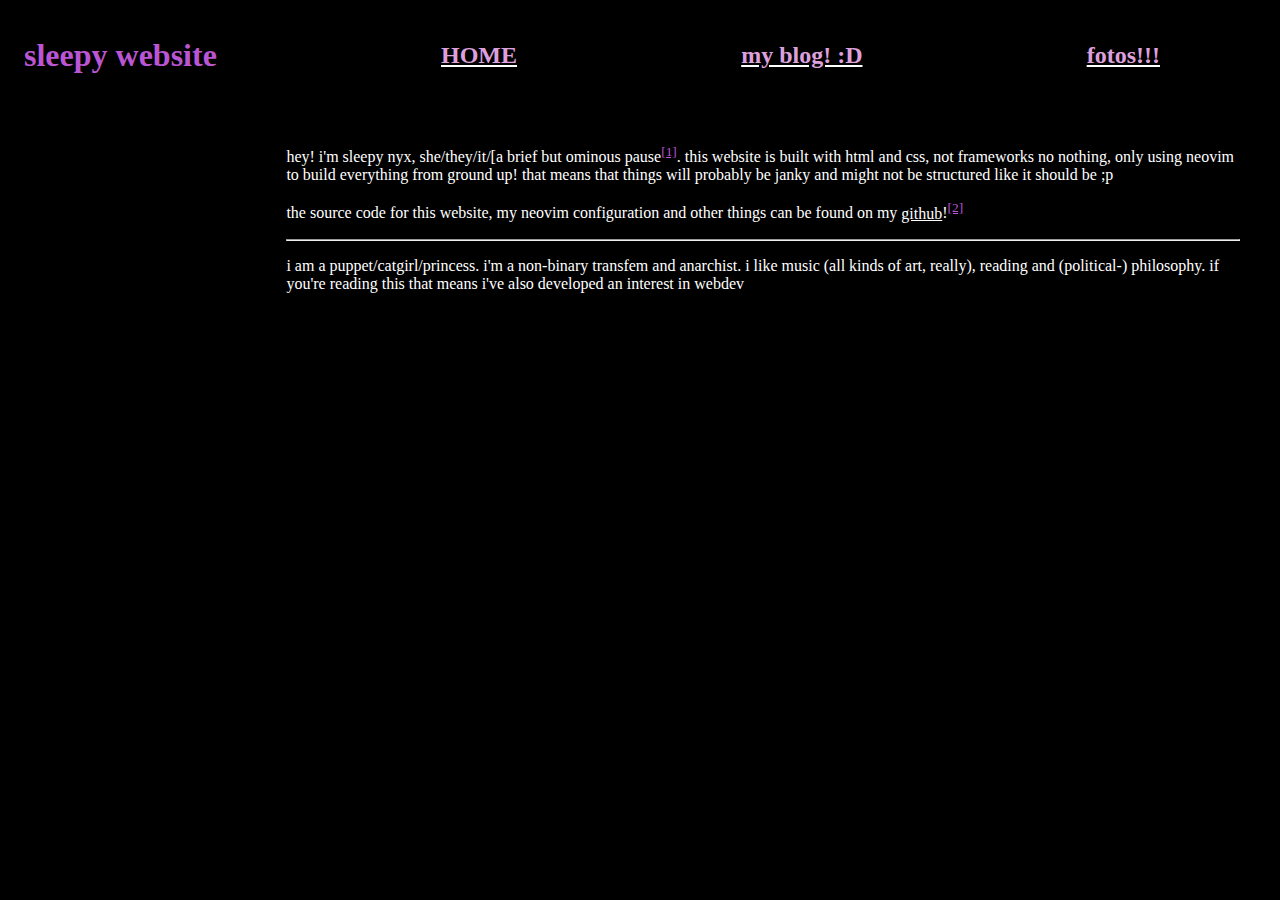
<file: index.html>
<html lang="en_US">

<head>
  <link rel="stylesheet" href="/style.css">
  <title>sleepy home</title>
  <meta charset="UTF-8">
  <meta name="viewport" content="width=device-width, initial-scale=1">
</head>

<body>
  <nav>
    <div>
      <h1>sleepy website</h1>
    </div>
    <div>
      <a href='/'>
        <h2>HOME</h2>
      </a>
    </div>
    <div>
      <a href='/blog/'>
        <h2>my blog! :D</h2>
      </a>
    </div>
    <div>
      <a href='/foto/'>
        <h2>fotos!!!</h2>
      </a>
    </div>
  </nav>

  <main>
    <aside>
    </aside>
    <article>
      <p>hey! i'm sleepy nyx, she/they/it/[a brief but ominous pause<sup class="note"
          title="i am not kidding, please just use a quick moment of silence or a series of spaces to refer to me">[1]</sup>.
        this website is built with html and css, not frameworks no nothing, only using neovim to build everything from
        ground up! that means that things will probably be janky and might not be structured like it should be ;p</p>
      <p>the source code for this website, my neovim configuration and other things can be found on my <a
          href="https://github.com/sleepy-nyx" target="_blank" rel="noopener noreferrer">github</a>!<sup class="note"
          title="hopefully i'll host my own remote git some day">[2]</sup></p>
      <hr>
      <p>i am a puppet/catgirl/princess. i'm a non-binary transfem and anarchist. i like music (all kinds of art,
        really), reading and (political-) philosophy. if you're reading this that means i've also developed an interest
        in webdev</p>
    </article>
  </main>
</body>

</html>
</file>
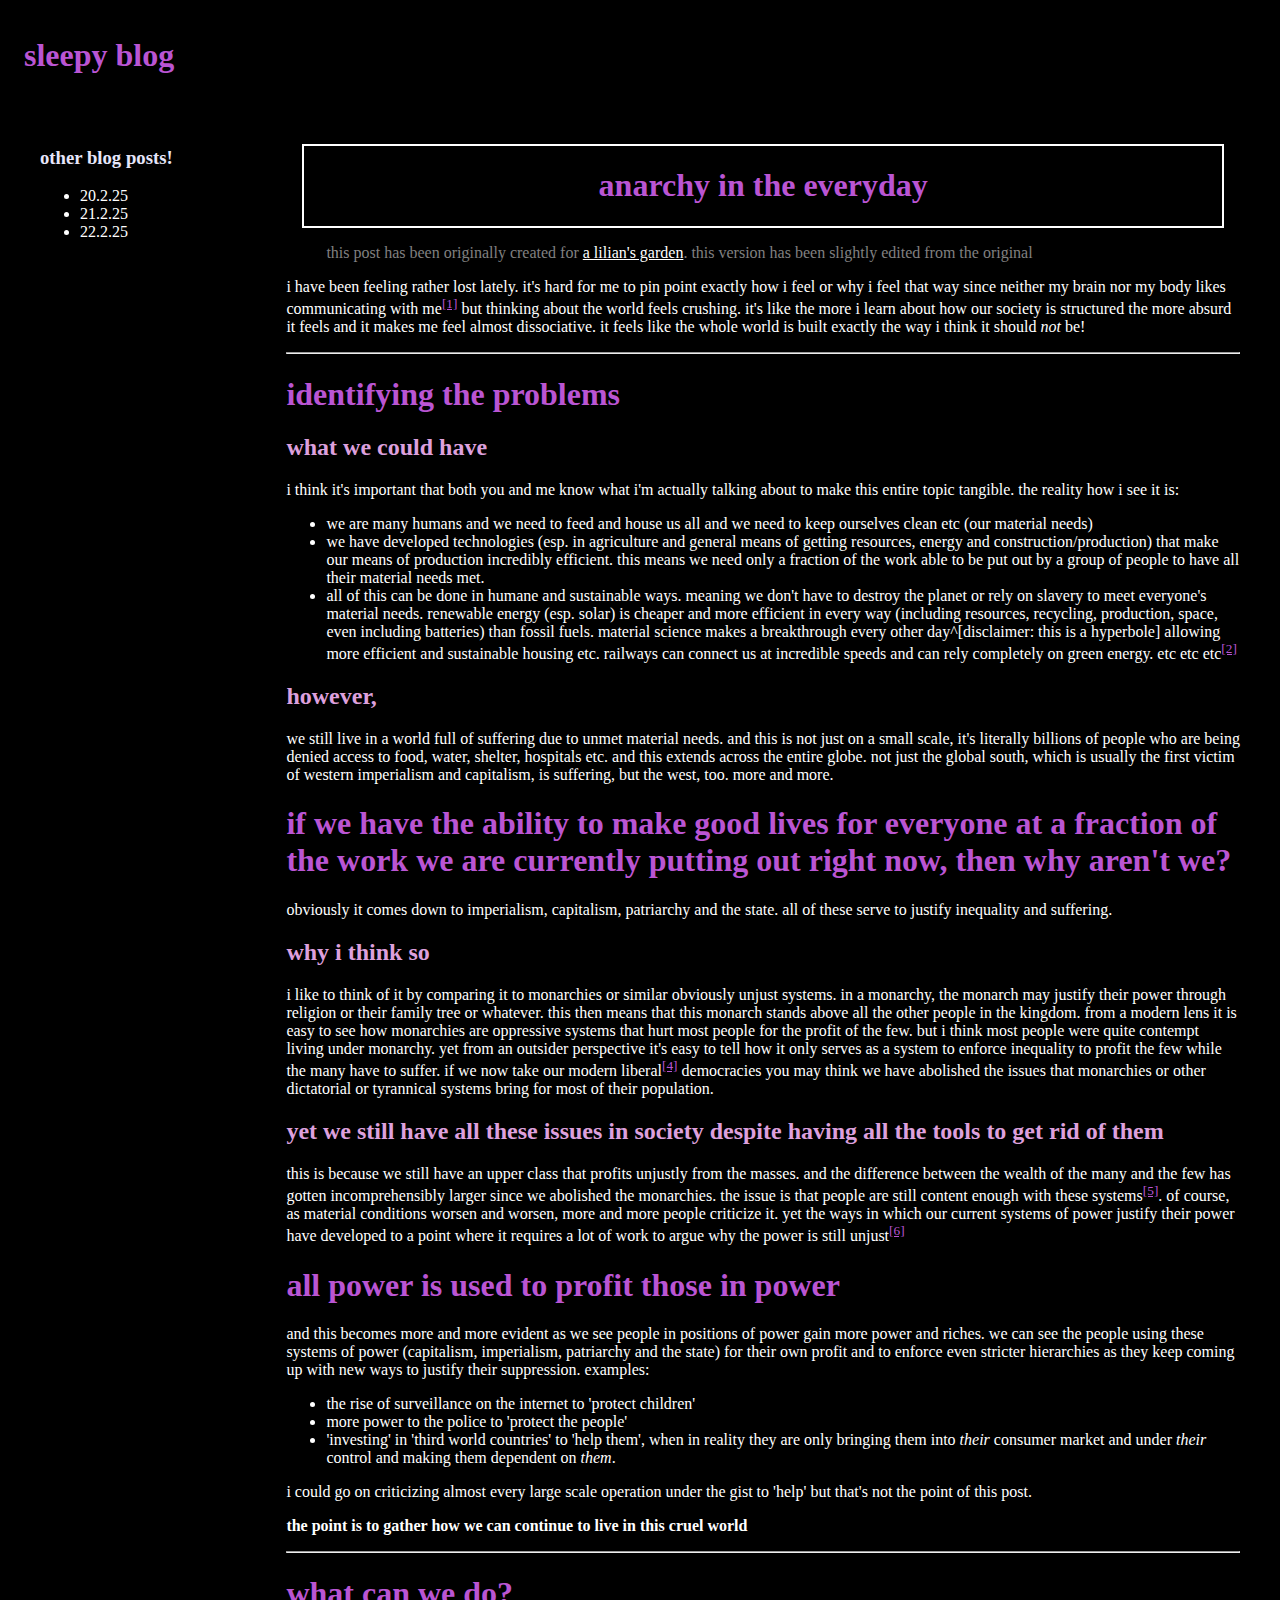
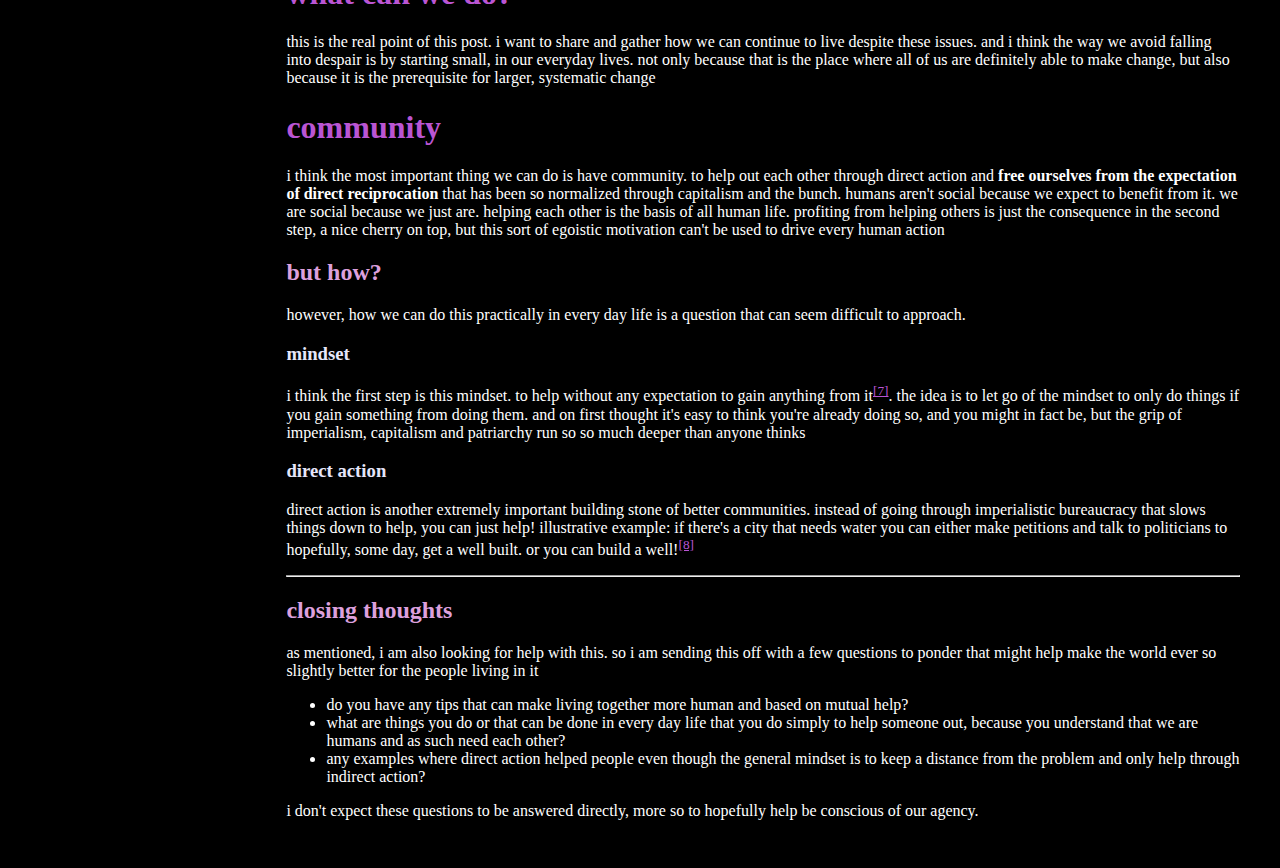
<file: blog/index.html>
<html lang="en-US">

<head>
  <link rel="stylesheet" href="../style.css">
  <title>blog</title>
  <meta charset="UTF-8">
  <meta name="viewport" content="width=device-width, initial-scale=1">
</head>

<body>
  <nav>
    <h1>sleepy blog</h1>
  </nav>

  <main>
    <aside>
      <h3>other blog posts!</h3>
      <ul>
        <li>20.2.25</li>
        <li>21.2.25</li>
        <li>22.2.25</li>
      </ul>
    </aside>

    <article>
      <header>
        <h1>anarchy in the everyday</h1>
      </header>

      <blockquote class="disclaimer">
        <p>
          this post has been originally created for <a href="https://a-lilian-garden.discourse.group" target="_blank"
            rel="noopener noreferrer">a lilian's garden</a>. this version has been slightly edited from the original
        </p>
      </blockquote>

      <p>i have been feeling rather lost lately. it's hard for me to pin point exactly how i feel or why i feel that
        way since neither my brain nor my body likes communicating with me<sup class="note" title="or i am very bad
          at understanding them">[1]</sup> but thinking about the world feels crushing. it's like the more i learn
        about how our society is structured the more absurd it feels and it makes me feel almost dissociative. it feels
        like the whole world is built exactly the way i think it should <em>not</em> be!</p>

      <hr>

      <h1 id="identifying-the-problems">identifying the problems</h1>
      <h2 id="what-we-could-have">what we could have</h2>
      <p>i think it's important that both you and me know what i'm actually talking about to make this entire
        topic tangible. the reality how i see it is: </p>
      <ul>
        <li>we are many humans and we need to feed and house us all and we need to keep ourselves clean etc (our
          material needs)</li>
        <li>we have developed technologies (esp. in agriculture and general means of getting resources, energy and
          construction/production) that make our means of production incredibly efficient. this means we need only a
          fraction of the work able to be put out by a group of people to have all their material needs met.</li>
        <li>all of this can be done in humane and sustainable ways. meaning we don't have to destroy the planet or
          rely on slavery to meet everyone's material needs. renewable energy (esp. solar) is cheaper and more
          efficient in every way (including resources, recycling, production, space, even including batteries) than
          fossil fuels. material science makes a breakthrough every other day^[disclaimer: this is a hyperbole] allowing
          more efficient and sustainable housing etc. railways can connect us at incredible speeds and can rely
          completely on green energy. etc etc etc<sup class="note"
            title="no i do not have any sources for this atm but that would indeed be a topic worth looking for scientific research">[2]</sup>
        </li>
      </ul>
      <h2 id="however-">however,</h2>
      <p>we still live in a world full of suffering due to unmet material needs. and this is not just on a small scale,
        it's literally billions of people who are being denied access to food, water, shelter, hospitals etc. and
        this extends across the entire globe. not just the global south, which is usually the first victim of western
        imperialism and capitalism, is suffering, but the west, too. more and more.</p>
      <h1
        id="if-we-have-the-ability-to-make-good-lives-for-everyone-at-a-fraction-of-the-work-we-are-currently-putting-out-right-now-then-why-aren-t-we-">
        if we have the ability to make good lives for everyone at a fraction of the work we are currently putting out
        right now, then why aren't we?</h1>
      <p>obviously it comes down to imperialism, capitalism, patriarchy and the state.
        all of these serve to justify inequality and suffering.</p>
      <h2 id="why-i-think-so">why i think so</h2>
      <p>i like to think of it by comparing it to monarchies or similar obviously unjust systems. in a monarchy, the
        monarch may justify their power through religion or their family tree or whatever. this then means that this
        monarch stands above all the other people in the kingdom. from a modern lens it is easy to see how monarchies
        are oppressive systems that hurt most people for the profit of the few. but i think most people were quite
        contempt living under monarchy. yet from an outsider perspective it's easy to tell how it only serves as a
        system to enforce inequality to profit the few while the many have to suffer.
        if we now take our modern liberal<sup class="note" title="tw: nuance">[4]</sup> democracies you may think we
        have abolished the issues that
        monarchies or other dictatorial or tyrannical systems bring for most of their population.</p>
      <h2 id="yet-we-still-have-all-these-issues-in-society-despite-having-all-the-tools-to-get-rid-of-them">yet we
        still have all these issues in society despite having all the tools to get rid of them</h2>
      <p>this is because we still have an upper class that profits unjustly from the masses. and the difference between
        the wealth of the many and the few has gotten incomprehensibly larger since we abolished the monarchies.
        the issue is that people are still content enough with these systems<sup class="note"
          title="i also have a lot of thoughts on why this might be the case. perhaps i will make a post on that some day">[5]</sup>.
        of course, as material conditions worsen and worsen, more and more people criticize it. yet the ways in which
        our current systems of power justify their power have developed to a point where it requires a lot of work to
        argue why the power is still unjust<sup class="note" title="i think all power is unjust">[6]</sup></p>
      <h1 id="all-power-is-used-to-profit-those-in-power">all power is used to profit those in power</h1>
      <p>and this becomes more and more evident as we see people in positions of power gain more power and riches. we
        can see the people using these systems of power (capitalism, imperialism, patriarchy and the state) for their
        own profit and to enforce even stricter hierarchies as they keep coming up with new ways to justify their
        suppression.
        examples:</p>
      <ul>
        <li>the rise of surveillance on the internet to 'protect children'</li>
        <li>more power to the police to 'protect the people'</li>
        <li>'investing' in 'third world countries' to 'help them', when in reality they are only
          bringing them into <em>their</em> consumer market and under <em>their</em> control and making them dependent
          on <em>them</em>. </li>
      </ul>
      <p>i could go on criticizing almost every large scale operation under the gist to 'help' but that's
        not the point of this post.</p>
      <p><strong>the point is to gather how we can continue to live in this cruel world</strong></p>

      <hr>

      <h1 id="what-can-we-do-">what can we do?</h1>
      <p>this is the real point of this post. i want to share and gather how we can continue to live despite these
        issues. and i think the way we avoid falling into despair is by starting small, in our everyday lives. not only
        because that is the place where all of us are definitely able to make change, but also because it is the
        prerequisite for larger, systematic change</p>
      <h1 id="community">community</h1>
      <p>i think the most important thing we can do is have community. to help out each other through direct action and
        <strong>free ourselves from the expectation of direct reciprocation</strong> that has been so normalized through
        capitalism and the bunch.
        humans aren't social because we expect to benefit from it. we are social because we just are. helping each
        other is the basis of all human life. profiting from helping others is just the consequence in the second step,
        a nice cherry on top, but this sort of egoistic motivation can't be used to drive every human action
      </p>
      <h2 id="but-how-">but how?</h2>
      <p>however, how we can do this practically in every day life is a question that can seem difficult to approach.
      </p>
      <h3 id="mindset">mindset</h3>
      <p>i think the first step is this mindset. to help without any expectation to gain anything from it<sup
          class="note" title="of course this does not mean that you should let yourself be selfishly exploited by others, i think that goes without
        saying">[7]</sup>. the idea is to let go of the mindset to only do things if you gain something from doing
        them. and on
        first thought it's easy to think you're already doing so, and you might in fact be, but the grip of
        imperialism, capitalism and patriarchy run so so much deeper than anyone thinks</p>
      <h3 id="direct-action">direct action</h3>
      <p>direct action is another extremely important building stone of better communities. instead of going through
        imperialistic bureaucracy that slows things down to help, you can just help! illustrative example: if
        there's a city that needs water you can either make petitions and talk to politicians to hopefully, some
        day, get a well built. or you can build a well!<sup class="note"
          title="obviously a simplification, yet our societies do over-complicate processes unnecessarily in order to further centralize power">[8]</sup>
      </p>
      <hr>
      <h2 id="closing-thoughts">closing thoughts</h2>
      <p>as mentioned, i am also looking for help with this. so i am sending this off with a few questions to ponder
        that might help make the world ever so slightly better for the people living in it</p>
      <ul>
        <li>do you have any tips that can make living together more human and based on mutual help?</li>
        <li>what are things you do or that can be done in every day life that you do simply to help someone out, because
          you understand that we are humans and as such need each other?</li>
        <li>any examples where direct action helped people even though the general mindset is to keep a distance from
          the problem and only help through indirect action?</li>
      </ul>
      <p>i don't expect these questions to be answered directly, more so to hopefully help be conscious of our
        agency.</p>
    </article>
  </main>
</body>

</html>
</file>
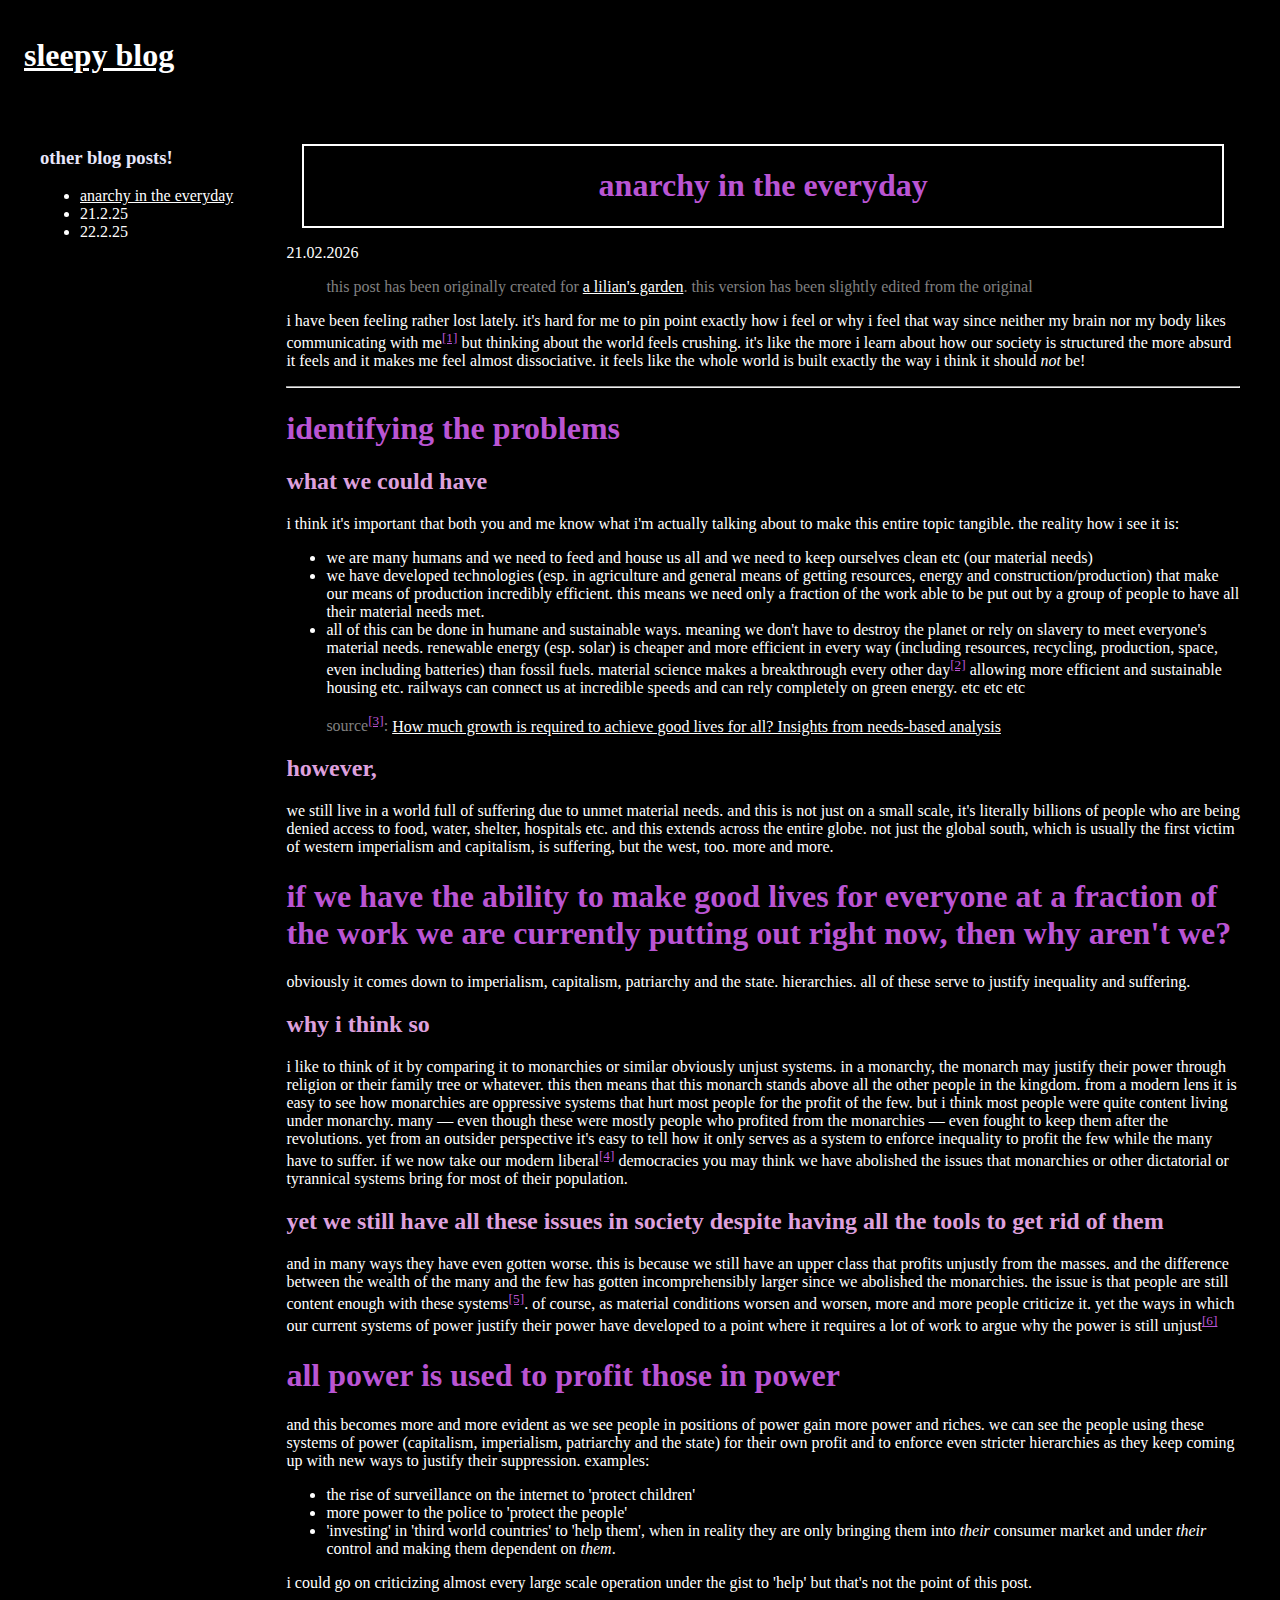
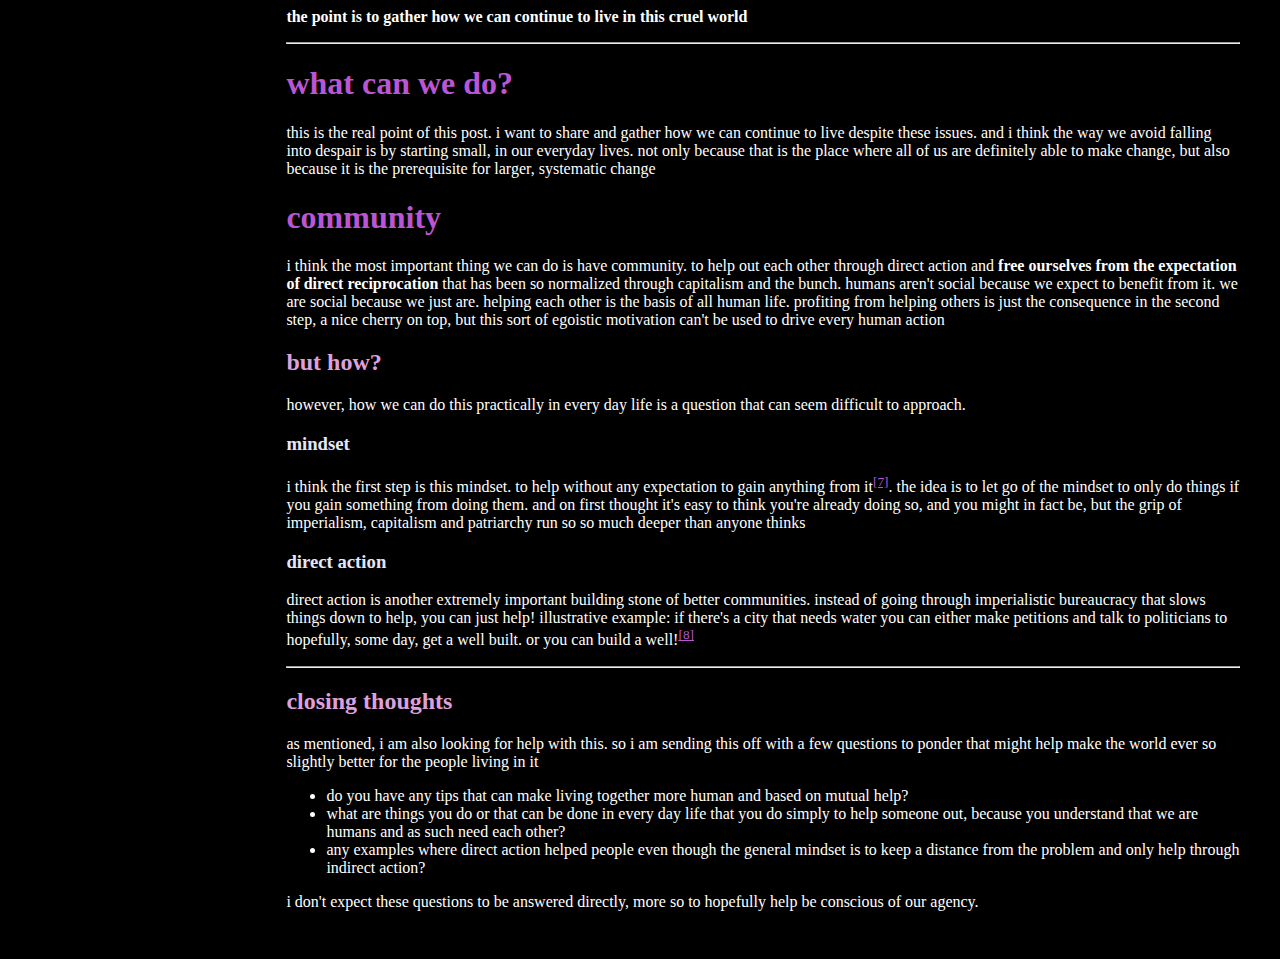
<file: blog/anarchy_in_the_everyday.html>
<html lang="en-US">

<head>
  <link rel="stylesheet" href="../style.css">
  <title>blog</title>
  <meta charset="UTF-8">
  <meta name="viewport" content="width=device-width, initial-scale=1">
</head>

<body>
  <nav>
    <h1><a href="../index.html">sleepy blog</a></h1>
  </nav>

  <main>
    <aside>
      <h3>other blog posts!</h3>
      <ul>
        <li><a href=/blog/anarchy_in_the_everyday.html>anarchy in the everyday</a></li>
        <li>21.2.25</li>
        <li>22.2.25</li>
      </ul>
    </aside>

    <article>
      <header>
        <h1>anarchy in the everyday</h1>
      </header>

      <p class="date">21.02.2026</p>

      <blockquote class="disclaimer">
        <p>this post has been originally created for <a href="https://a-lilian-garden.discourse.group" target="_blank"
            rel="noopener noreferrer">a lilian's garden</a>. this version has been slightly edited from the original
        </p>
      </blockquote>

      <p>i have been feeling rather lost lately. it's hard for me to pin point exactly how i feel or why i feel that
        way since neither my brain nor my body likes communicating with me<sup class="note" title="or i am very bad
          at understanding them">[1]</sup> but thinking about the world feels crushing. it's like the more i learn
        about how our society is structured the more absurd it feels and it makes me feel almost dissociative. it feels
        like the whole world is built exactly the way i think it should <em>not</em> be!</p>

      <hr>

      <h1 id="identifying-the-problems">identifying the problems</h1>
      <h2 id="what-we-could-have">what we could have</h2>
      <p>i think it's important that both you and me know what i'm actually talking about to make this entire
        topic tangible. the reality how i see it is: </p>
      <ul>
        <li>we are many humans and we need to feed and house us all and we need to keep ourselves clean etc (our
          material needs)</li>
        <li>we have developed technologies (esp. in agriculture and general means of getting resources, energy and
          construction/production) that make our means of production incredibly efficient. this means we need only a
          fraction of the work able to be put out by a group of people to have all their material needs met.</li>
        <li>all of this can be done in humane and sustainable ways. meaning we don't have to destroy the planet or
          rely on slavery to meet everyone's material needs. renewable energy (esp. solar) is cheaper and more
          efficient in every way (including resources, recycling, production, space, even including batteries) than
          fossil fuels. material science makes a breakthrough every other day<sup class="note"
            title="disclaimer: this is a hyperbole">[2]</sup> allowing
          more efficient and sustainable housing etc. railways can connect us at incredible speeds and can rely
          completely on green energy. etc etc etc
        </li>
      </ul>
      <blockquote class="disclaimer">
        <p>source<sup class="note"
            title="note that this source only directly supports some, but perhaps not all of the claims made here.">[3]</sup>:
          <a href="https://www.sciencedirect.com/science/article/pii/S2452292924000493#fn1">How much
            growth is required to achieve good lives for all? Insights from needs-based analysis</a>
        </p>
      </blockquote>

      <h2 id="however-">however,</h2>
      <p>we still live in a world full of suffering due to unmet material needs. and this is not just on a small
        scale,
        it's literally billions of people who are being denied access to food, water, shelter, hospitals etc. and
        this extends across the entire globe. not just the global south, which is usually the first victim of western
        imperialism and capitalism, is suffering, but the west, too. more and more.</p>
      <h1
        id="if-we-have-the-ability-to-make-good-lives-for-everyone-at-a-fraction-of-the-work-we-are-currently-putting-out-right-now-then-why-aren-t-we-">
        if we have the ability to make good lives for everyone at a fraction of the work we are currently putting out
        right now, then why aren't we?</h1>
      <p>obviously it comes down to imperialism, capitalism, patriarchy and the state. hierarchies. all of these serve
        to justify inequality and suffering.</p>
      <h2 id="why-i-think-so">why i think so</h2>
      <p>i like to think of it by comparing it to monarchies or similar obviously unjust systems. in a monarchy, the
        monarch may justify their power through religion or their family tree or whatever. this then means that this
        monarch stands above all the other people in the kingdom. from a modern lens it is easy to see how monarchies
        are oppressive systems that hurt most people for the profit of the few. but i think most people were quite
        content living under monarchy. many — even though these were mostly people who profited from the monarchies —
        even fought to keep them after the revolutions. yet from an outsider perspective it's easy to tell how it only
        serves as a
        system to enforce inequality to profit the few while the many have to suffer.
        if we now take our modern liberal<sup class="note" title="tw: nuance">[4]</sup> democracies you may think we
        have abolished the issues that
        monarchies or other dictatorial or tyrannical systems bring for most of their population.</p>
      <h2 id="yet-we-still-have-all-these-issues-in-society-despite-having-all-the-tools-to-get-rid-of-them">yet we
        still have all these issues in society despite having all the tools to get rid of them</h2>
      <p>and in many ways they have even gotten worse. this is because we still have an upper class that profits
        unjustly from the masses. and the difference between the wealth of the many and the few has gotten
        incomprehensibly larger since we abolished the monarchies. the issue is that people are still content enough
        with these systems<sup class="note"
          title="i also have a lot of thoughts on why this might be the case. perhaps i will make a post on that some day">[5]</sup>.
        of course, as material conditions worsen and worsen, more and more people criticize it. yet the ways in which
        our current systems of power justify their power have developed to a point where it requires a lot of work to
        argue why the power is still unjust<sup class="note" title="i think all power is unjust">[6]</sup></p>
      <h1 id="all-power-is-used-to-profit-those-in-power">all power is used to profit those in power</h1>
      <p>and this becomes more and more evident as we see people in positions of power gain more power and riches. we
        can see the people using these systems of power (capitalism, imperialism, patriarchy and the state) for their
        own profit and to enforce even stricter hierarchies as they keep coming up with new ways to justify their
        suppression.
        examples:</p>
      <ul>
        <li>the rise of surveillance on the internet to 'protect children'</li>
        <li>more power to the police to 'protect the people'</li>
        <li>'investing' in 'third world countries' to 'help them', when in reality they are only
          bringing them into <em>their</em> consumer market and under <em>their</em> control and making them dependent
          on <em>them</em>. </li>
      </ul>
      <p>i could go on criticizing almost every large scale operation under the gist to 'help' but that's
        not the point of this post.</p>
      <p><strong>the point is to gather how we can continue to live in this cruel world</strong></p>

      <hr>

      <h1 id="what-can-we-do-">what can we do?</h1>
      <p>this is the real point of this post. i want to share and gather how we can continue to live despite these
        issues. and i think the way we avoid falling into despair is by starting small, in our everyday lives. not
        only
        because that is the place where all of us are definitely able to make change, but also because it is the
        prerequisite for larger, systematic change</p>
      <h1 id="community">community</h1>
      <p>i think the most important thing we can do is have community. to help out each other through direct action
        and
        <strong>free ourselves from the expectation of direct reciprocation</strong> that has been so normalized
        through
        capitalism and the bunch.
        humans aren't social because we expect to benefit from it. we are social because we just are. helping each
        other is the basis of all human life. profiting from helping others is just the consequence in the second
        step,
        a nice cherry on top, but this sort of egoistic motivation can't be used to drive every human action
      </p>
      <h2 id="but-how-">but how?</h2>
      <p>however, how we can do this practically in every day life is a question that can seem difficult to approach.
      </p>
      <h3 id="mindset">mindset</h3>
      <p>i think the first step is this mindset. to help without any expectation to gain anything from it<sup
          class="note"
          title="of course this does not mean that you should let yourself be selfishly exploited by others, i think that goes without saying">[7]</sup>.
        the idea is to let go of the mindset to only do things if you gain something from doing them. and on first
        thought it's easy to think you're already doing so, and you might in fact be, but the grip of imperialism,
        capitalism and patriarchy run so so much deeper than anyone thinks</p>
      <h3 id="direct-action">direct action</h3>
      <p>direct action is another extremely important building stone of better communities. instead of going through
        imperialistic bureaucracy that slows things down to help, you can just help! illustrative example: if
        there's a city that needs water you can either make petitions and talk to politicians to hopefully, some
        day, get a well built. or you can build a well!<sup class="note"
          title="obviously a simplification, yet our societies do over-complicate processes unnecessarily in order to further centralize power">[8]</sup>
      </p>
      <hr>
      <h2 id="closing-thoughts">closing thoughts</h2>
      <p>as mentioned, i am also looking for help with this. so i am sending this off with a few questions to ponder
        that might help make the world ever so slightly better for the people living in it</p>
      <ul>
        <li>do you have any tips that can make living together more human and based on mutual help?</li>
        <li>what are things you do or that can be done in every day life that you do simply to help someone out,
          because
          you understand that we are humans and as such need each other?</li>
        <li>any examples where direct action helped people even though the general mindset is to keep a distance from
          the problem and only help through indirect action?</li>
      </ul>
      <p>i don't expect these questions to be answered directly, more so to hopefully help be conscious of our
        agency.</p>
    </article>
  </main>
</body>

</html>
</file>
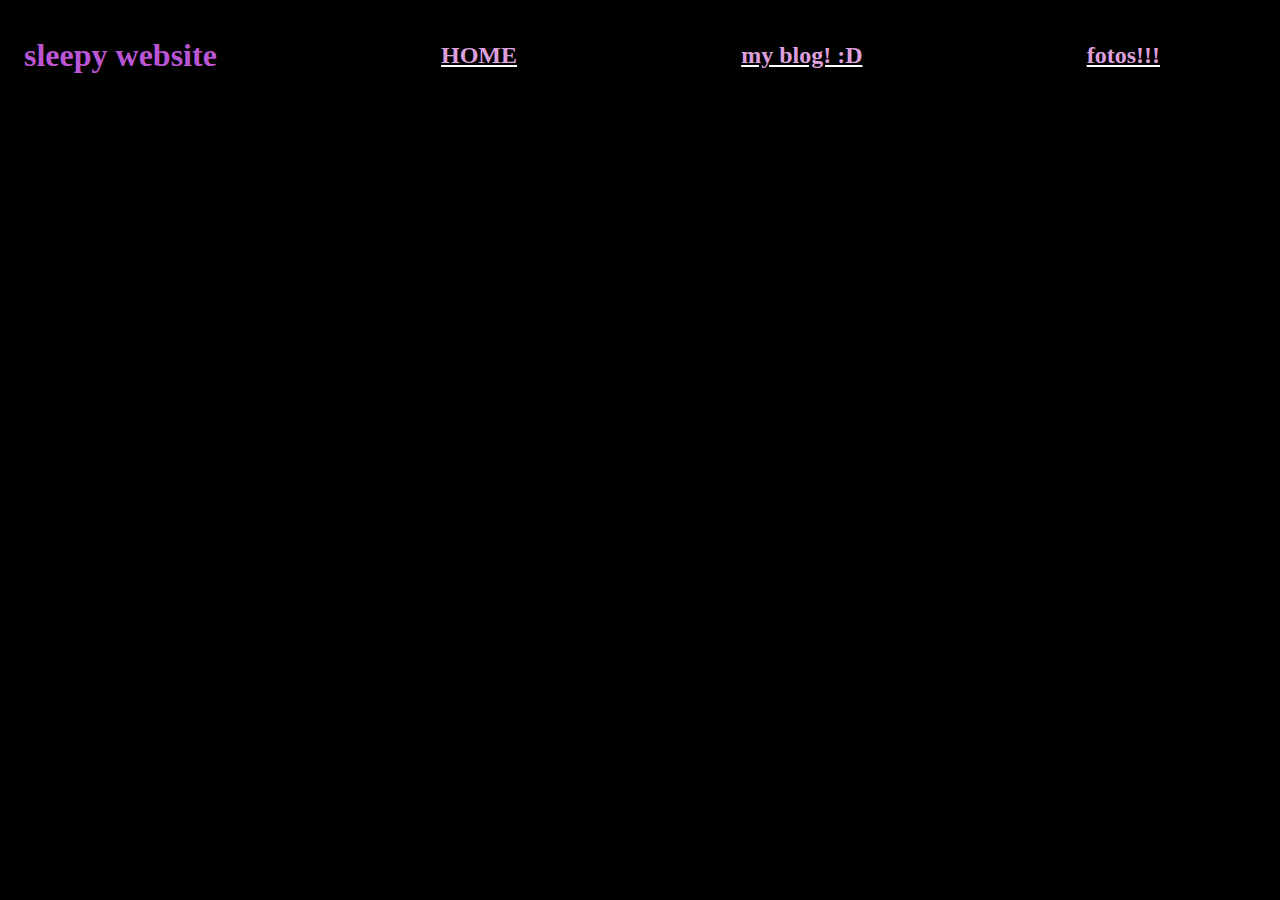
<file: foto/gallery.html>
<html lang="en_US">

<head>
  <link rel="stylesheet" href="/style.css">
  <title>sleepy home</title>
  <meta charset="UTF-8">
  <meta name="viewport" content="width=device-width, initial-scale=1">
</head>

<body>
  <nav>
    <div>
      <h1>sleepy website</h1>
    </div>
    <div>
      <a href='/'>
        <h2>HOME</h2>
      </a>
    </div>
    <div>
      <a href='/blog/anarchy_in_the_everyday.html'>
        <h2>my blog! :D</h2>
      </a>
    </div>
    <div>
      <a href='/foto/gallery.html'>
        <h2>fotos!!!</h2>
      </a>
    </div>
  </nav>
</body>

</html>
</file>
<file: style.css>
* {
  color: white;
  background-color: black;
  font-family: "Noto Sans Mono";
}

main,
nav,
aside,
article,
header {
  margin: 1rem;
}

main {
  display: grid;
  grid-template-columns: 20% auto;
}

h1 {
  color: mediumorchid;
}

h2 {
  color: plum;
}

h3 {
  color: lavender;
}

header {
  border: solid 2px;
  text-align: center;
}

nav {
  display: flex;
  justify-content: space-between;
  align-items:center;
  padding-right: 6rem;
}

.disclaimer>p {
  color: gray;
  font: 10px;
}

.note {
  color: mediumorchid;
  text-decoration: underline;
}
</file>
